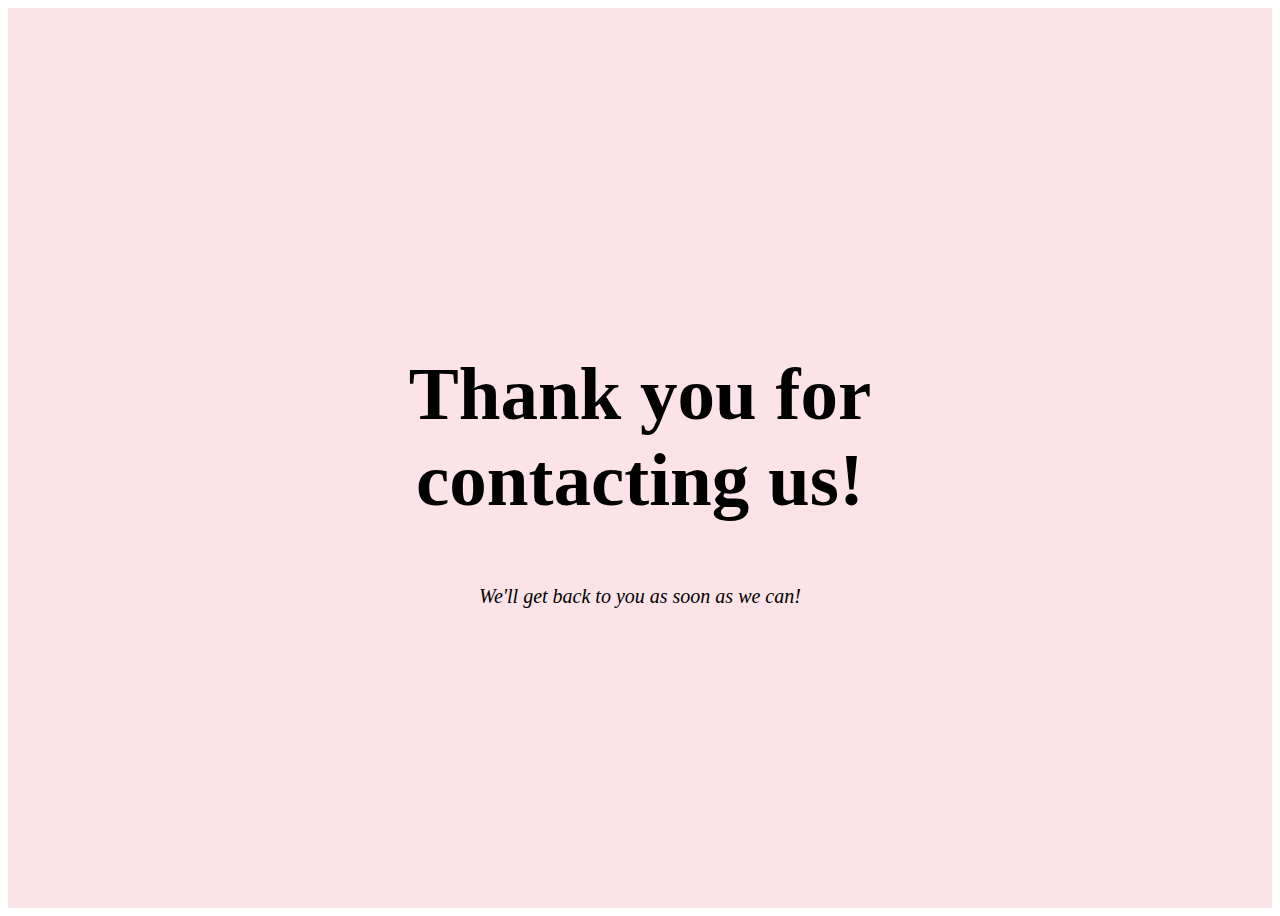
<file: contact-us.html>
<!DOCTYPE html>
<html>
    <head>
        <script type="text/javascript">
            function display
            {
                window.location="products-and-services.html"
            }
        </script>
        <style>
		
            .container{
                width: 100%;
                height: 100vh;
                background: #fbe3e8;
                display: flex;
                align-items: center;
                justify-content: center;
            }
            .container2{
                text-align: center;
                width: 500px;
                padding: 20px;
                border-radius: 10px;
				font-family: Playfair Display;
				font-size: 50px;
				color: black;
            }
        </style>
    </head>
    <body>
        <div class="container">
            <div class="container2">
                <h2>Thank you for contacting us!</h2>
				<p style=" font-size: 20px;"> <i>We'll get back to you as soon as we can!</i> </p>
            </div>
        </div>
    </body>
</html>
</file>
